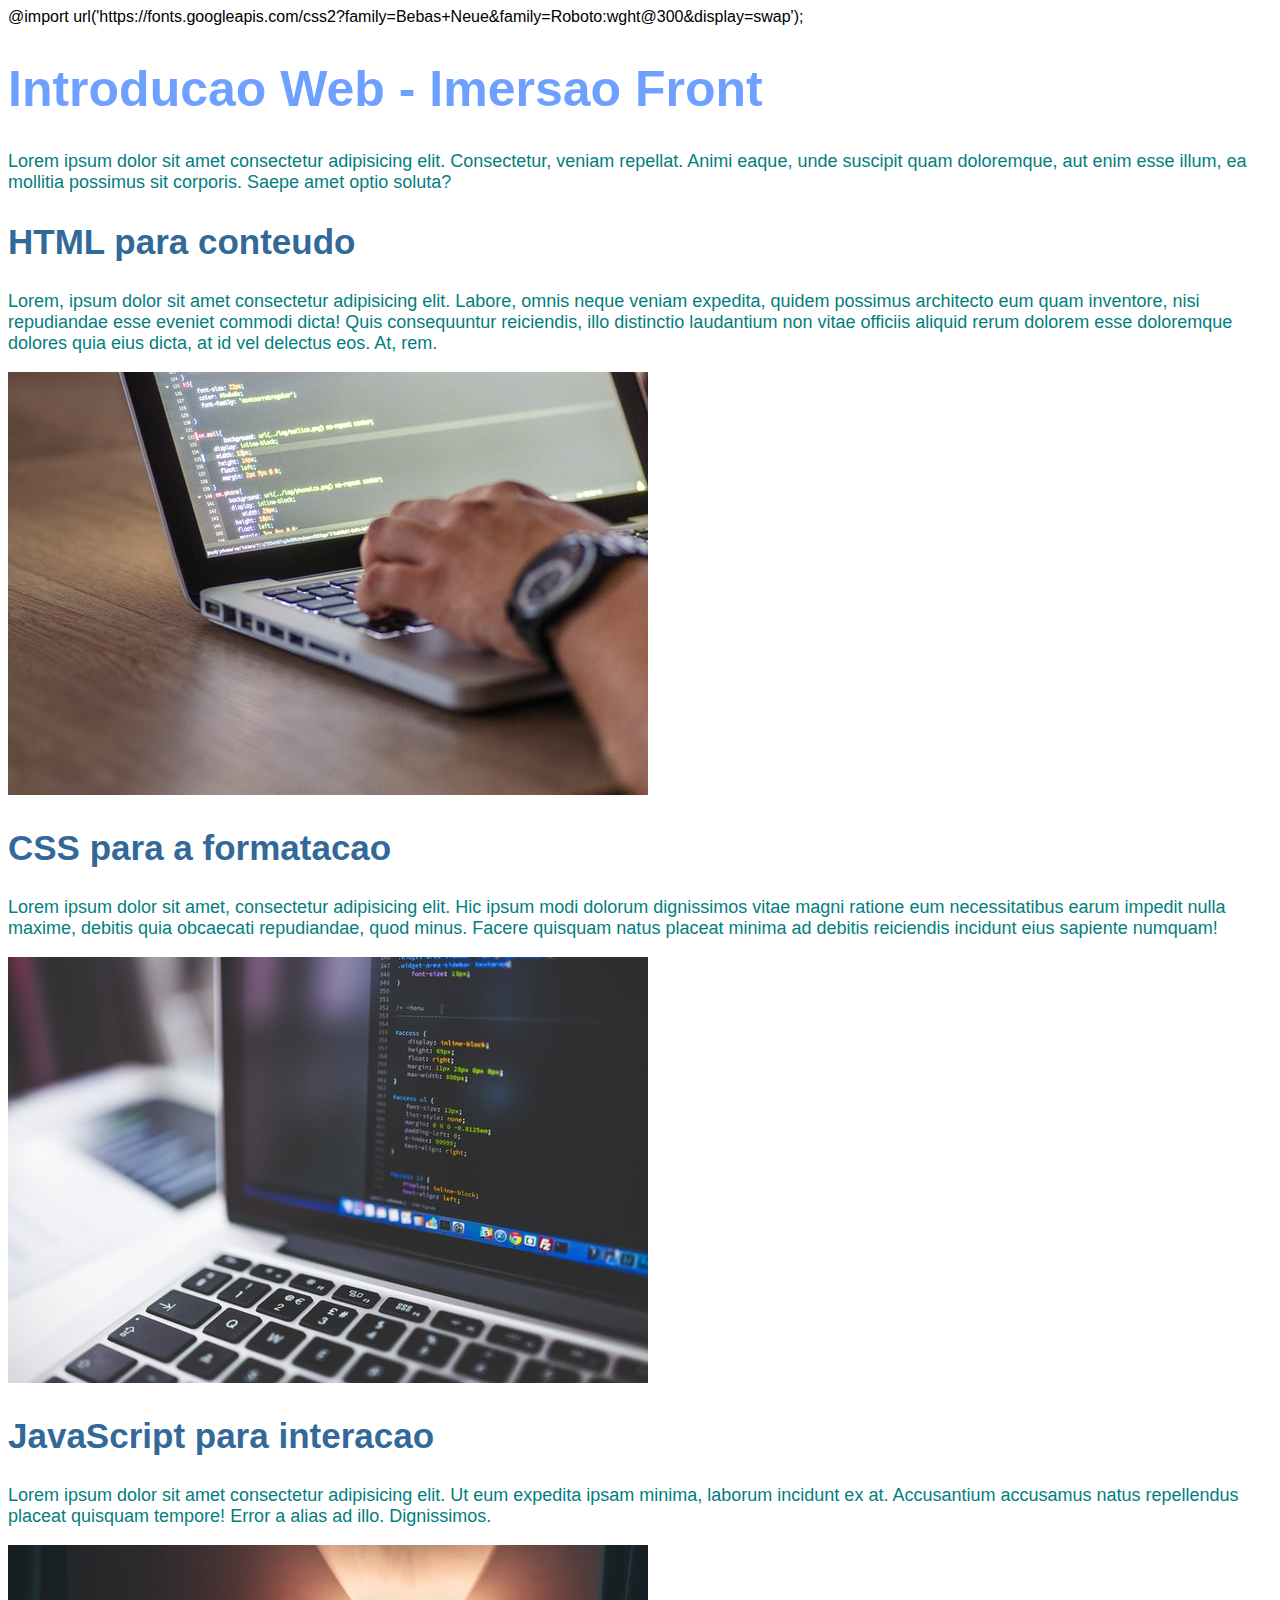
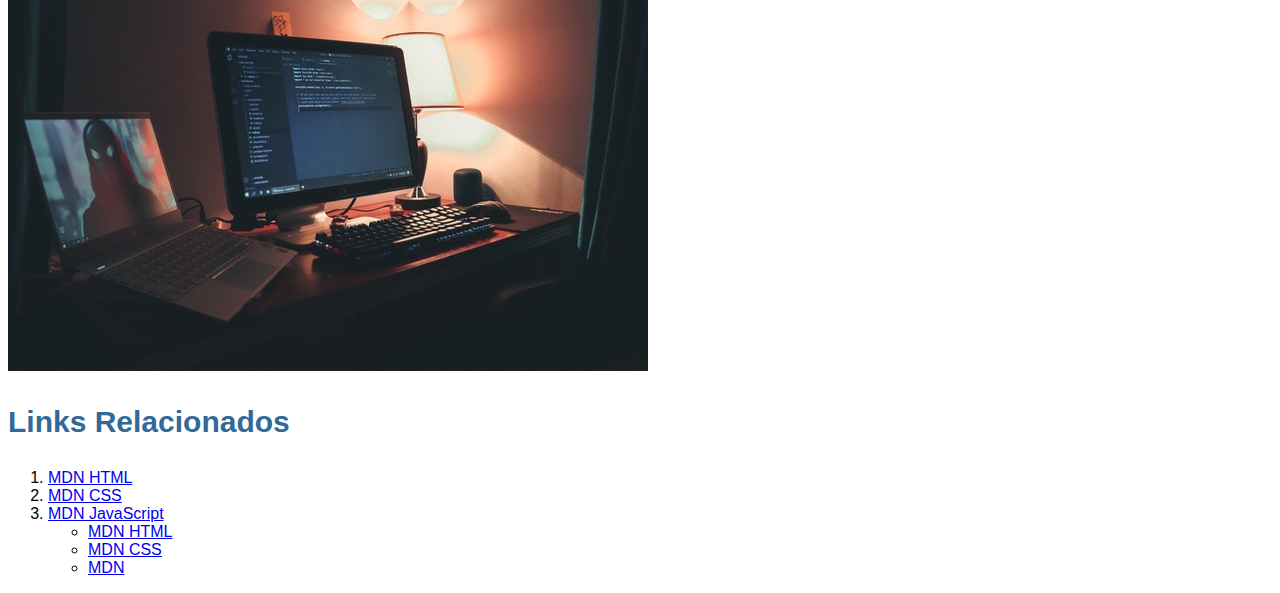
<file: aula-01/index.html>
<!DOCTYPE html>
<html lang="pt-BR">
<head>
    <meta charset="UTF-8">
    <meta name="viewport" content="width=device-width, initial-scale=1.0">
    <title>Imersao Front - Aula 01</title>

    @import url('https://fonts.googleapis.com/css2?family=Bebas+Neue&family=Roboto:wght@300&display=swap');

    <link rel="stylesheet" href="./assets/css/style.css">
</head>
<body>
  <h1>Introducao Web - Imersao Front</h1>  
  <p>
      Lorem ipsum dolor sit amet consectetur adipisicing elit. Consectetur, veniam repellat. Animi eaque, unde suscipit quam doloremque, aut enim esse illum, ea mollitia possimus sit corporis. Saepe amet optio soluta?
  </p>
  <h2>HTML para conteudo</h2>
  <p>
      Lorem, ipsum dolor sit amet consectetur adipisicing elit. Labore, omnis neque veniam expedita, quidem possimus architecto eum quam inventore, nisi repudiandae esse eveniet commodi dicta! Quis consequuntur reiciendis, illo distinctio laudantium non vitae officiis aliquid rerum dolorem esse doloremque dolores quia eius dicta, at id vel delectus eos. At, rem.
  </p>
  <img src="./assets/images/html.jpg" alt="desenvolvedor Front-End trabalhando">
  <h2>CSS para a formatacao</h2>
  <p>
      Lorem ipsum dolor sit amet, consectetur adipisicing elit. Hic ipsum modi dolorum dignissimos vitae magni ratione eum necessitatibus earum impedit nulla maxime, debitis quia obcaecati repudiandae, quod minus. Facere quisquam natus placeat minima ad debitis reiciendis incidunt eius sapiente numquam!
  </p>
  <img src="./assets/images/css.jpg" alt="Tela de um computador com codigo css">
  <h2>JavaScript para interacao</h2>
  <p>Lorem ipsum dolor sit amet consectetur adipisicing elit. Ut eum expedita ipsam minima, laborum incidunt ex at. Accusantium accusamus natus repellendus placeat quisquam tempore! Error a alias ad illo. Dignissimos.</p>
  <img src="./assets/images/js.jpg" alt="Homem Aranha - Javaman">
  <h3>Links Relacionados</h3>
  <ol>
      <li><a href="https://developer.mozilla.org/en-US/docs/Web/HTML"> MDN HTML</a></li>
      <li><a href="https://developer.mozilla.org/en-US/docs/Web/CSS"> MDN CSS</a></li>
      <li><a href="https://developer.mozilla.org/en-US/docs/Web/JavaScript"> MDN JavaScript</a></li>
      <ul>
        <li><a href="https://developer.mozilla.org/en-US/docs/Web/HTML" target="_blank"> MDN HTML</a></li>
        <li><a href="https://developer.mozilla.org/en-US/docs/Web/CSS"> MDN CSS</a></li>
        <li><a href="https://developer.mozilla.org/en-US/docs/Web/JavaScript"> MDN 
      </ul>
  </ol>
</body>
</html>
</file>
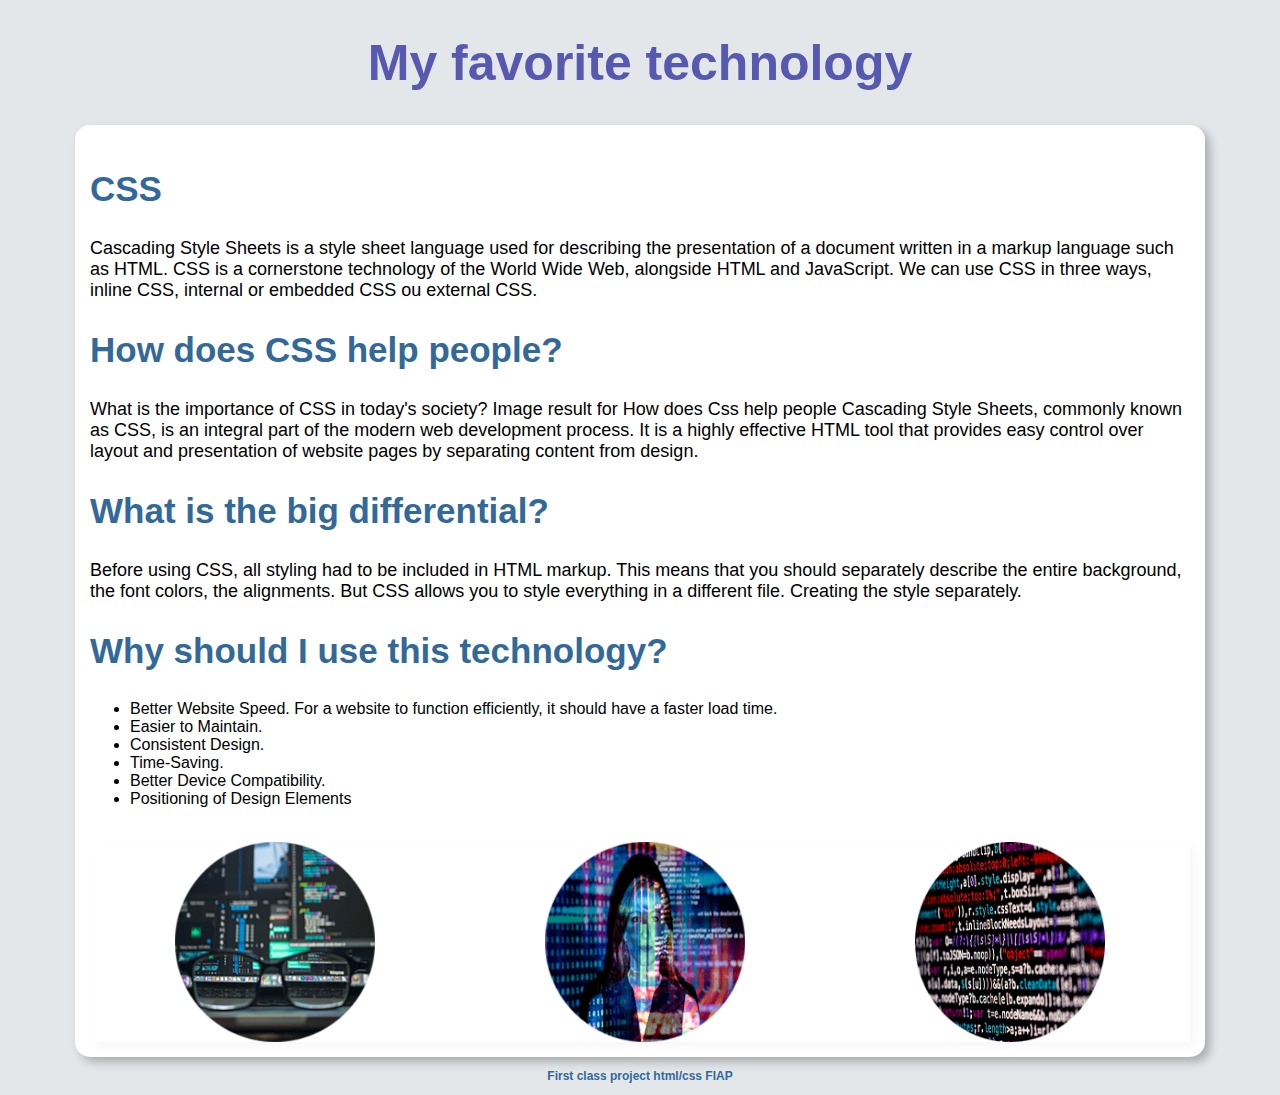
<file: ex001/index.html>
<!DOCTYPE html>
<html lang="pt-BR">
<head>
    <meta charset="UTF-8">
    <meta name="viewport" content="width=device-width, initial-scale=1.0">
    <title>CSS</title>

   

    <link rel="stylesheet" href="./assets/css/style.css">
</head>
<body>
  <h1>My favorite technology</h1> 
  <section>
   <h2>CSS</h2>
  <p>
    Cascading Style Sheets is a style sheet language used for describing the presentation of a document written in a markup language such as HTML. CSS is a cornerstone technology of the World Wide Web, alongside HTML and JavaScript.
    We can use CSS in three ways, inline CSS, internal or embedded CSS ou external CSS.
  </p>
  
  <h2>How does CSS help people?</h2>
  <p>
    What is the importance of CSS in today's society?
    Image result for How does Css help people
    Cascading Style Sheets, commonly known as CSS, is an integral part of the modern web development process. It is a highly effective HTML tool that provides easy control over layout and presentation of website pages by separating content from design.
  </p>
  
  <h2>What is the big differential?</h2>
  <p>Before using CSS, all styling had to be included in HTML markup. This means that you should separately describe the entire background, the font colors, the alignments. But CSS allows you to style everything in a different file.
    Creating the style separately.</p>
  
  <h2>Why should I use this technology?</h2>
  <ul>
        <li>Better Website Speed. For a website to function efficiently, it should have a faster load time. </li>
        <li>Easier to Maintain. </li>
        <li>Consistent Design.</li>
        <li>Time-Saving.</li>
        <li>Better Device Compatibility.</li>
        <li>Positioning of Design Elements</li>
      </ul>
    </ul>
    <br>
    <div class="images">
      <img src="./assets/images/css1.png" alt="">
      <img src="./assets/images/css2.png" alt="">
      <img src="./assets/images/css3.gif" alt="">

    </div>
      </section> 
  <footer>
    <h3>First class project html/css FIAP</h3>
  </footer>
</body>
</html>
</file>
<file: aula-01/assets/css/style.css>
body {
    font-family: 'Roboto', sans-serif;
}

h1 {
    color:#0059ff91;
    font-size: 50px;
    font-family: 'Roboto', sans-serif;
    
}

h2, h3  {
    color:#336999;
    font-size: 35px;
}

p {
    color:rgb(2, 126, 126);
    font-size: 18px;
}
h3 {
    font-size: 30px;
}
</file>
<file: ex001/assets/css/style.css>
body {
    background-color: #ccd2d888;
    font-family: 'Roboto', sans-serif;
}

section {
    background-color:white;
    border-radius: 15px;
    padding: 15px;
    width: 1100px;
    margin: auto;
    box-shadow: 5px 5px 10px rgba(0, 0, 0, 0.253);

}

h1 {
    text-align: center;
    color:#5152adf5;
    font-size: 50px;
    font-family: 'Roboto', sans-serif;
    
}

h2, h3  {
    color:#336999;
    font-size: 35px;
}

p {
    font-size: 18px;
}
h3 {
    font-size: 12px;
    text-align: center;
    padding: 15onpx;
}

.images{
    display: flex;
    height: 200px;
    justify-content: space-around;
    box-shadow: 5px 5px 10px rgba(0, 0, 0, 0.034);
}
</file>
